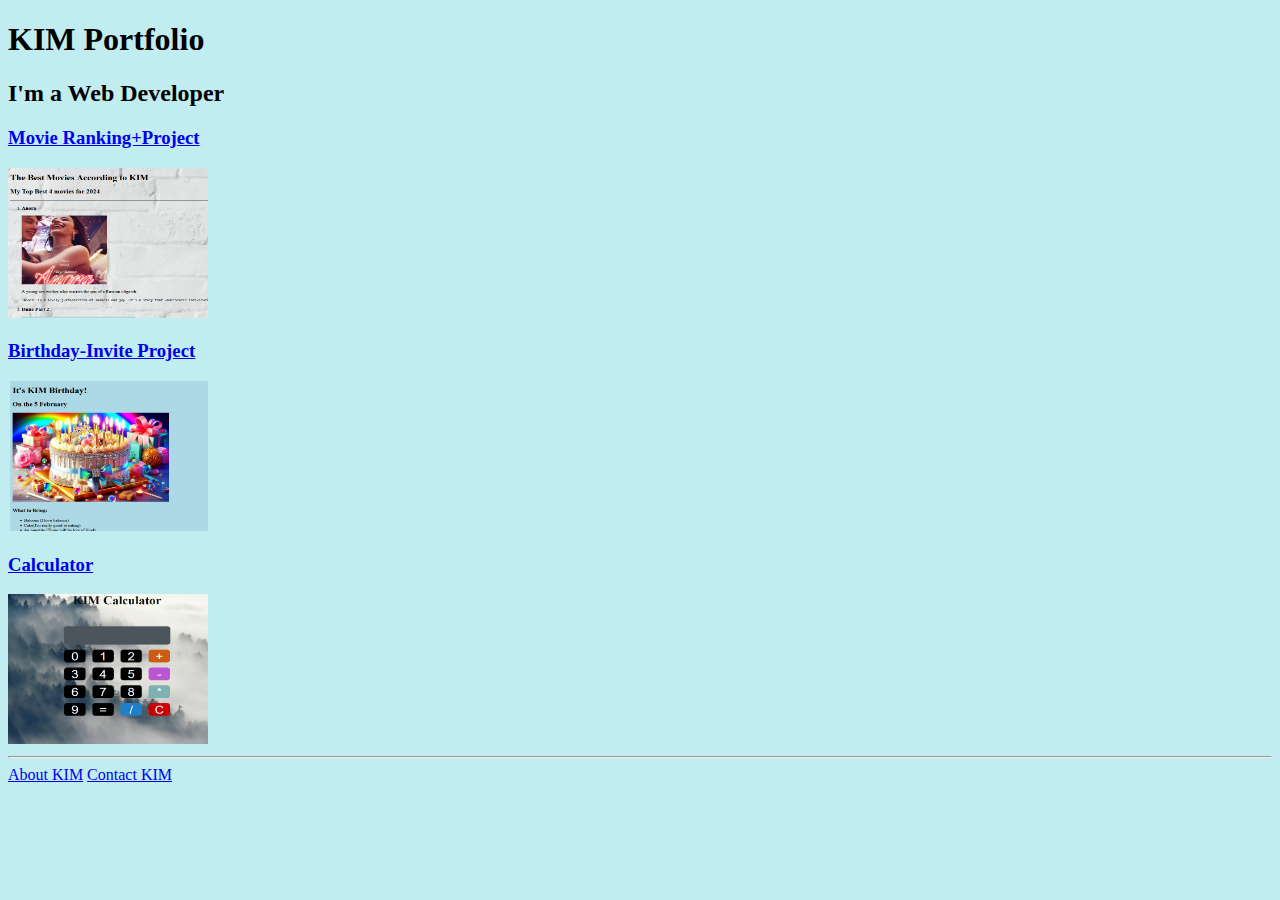
<file: index.html>
<!-- TODO 1: Create the HTML Boilerplate -->
 <!DOCTYPE html>
 <html lang="en">
 <head>
  <meta charset="UTF-8">
  <title>KIM Portfolio website</title>
 </head>
 <body>
  <style>body {
    background-color: rgb(193, 237, 240);
  }</style>
  <h1>KIM Portfolio</h1>
  <h2>I'm a Web Developer</h2>

  <h3> <a href="./public/Movie Ranking+Project.html">Movie Ranking+Project</a></h3>
  <img src="./assets/images/movie ranking project.jpg" alt="Movie Ranking Project" width="200px" height="150px">
  <h3><a href="./public/birthday-invite.html">Birthday-Invite Project</a></h3>
  <img src="./assets/images/birthday invite.jpg" alt="birthday-invite" width="200px" height="150px">
  <h3> <a href="./public/Calculator Project.html">Calculator</a></h3>
  <img src="./assets/images/calculator.jpg" alt="calculator"  width="200px" height="150px">
  <hr>
  <a href="./public/about.html">About KIM</a>
  <a href="./public/contact.html">Contact KIM</a>

 </body>
 </html>
</file>
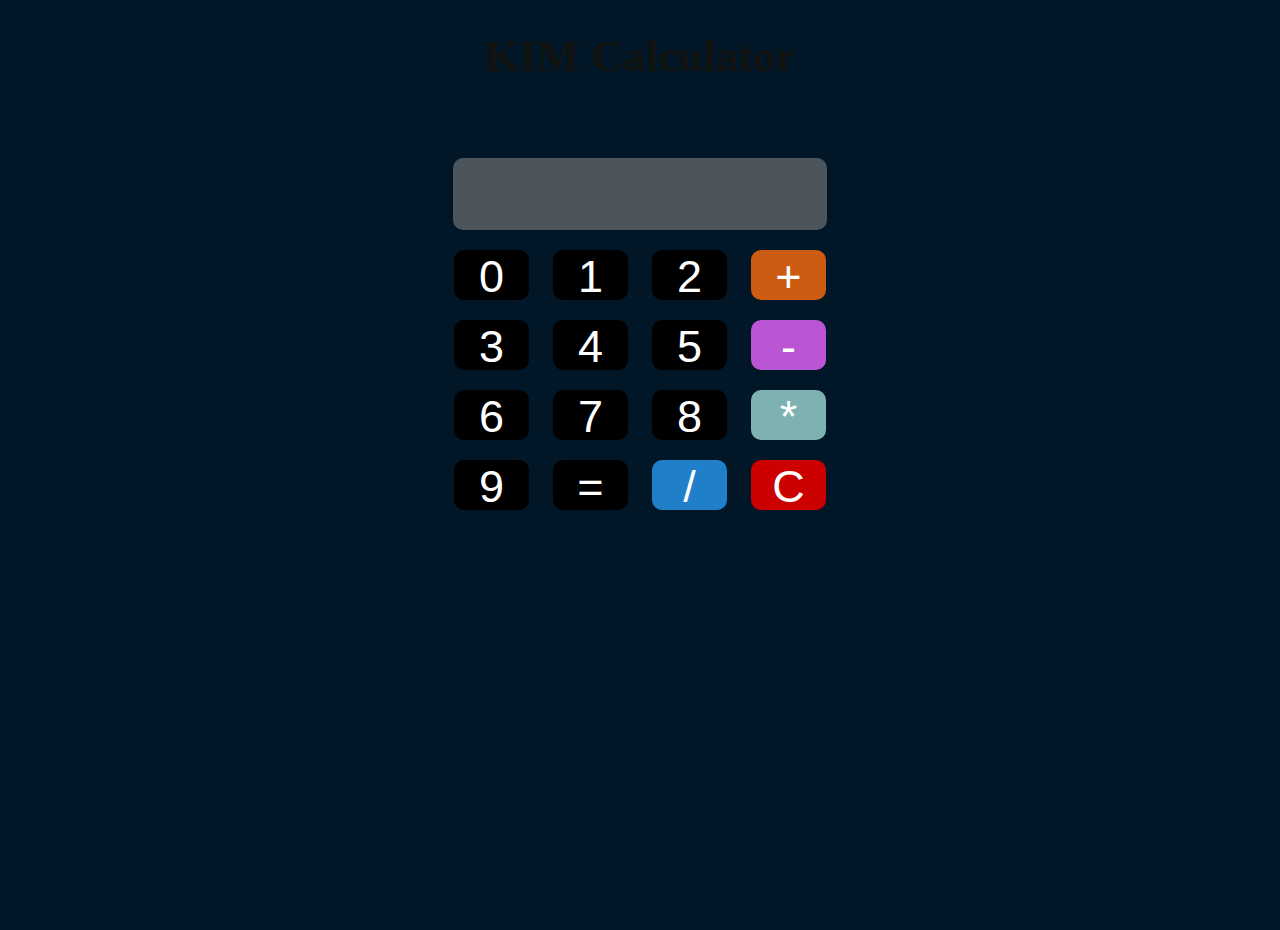
<file: Calculator Project.html>
<!DOCTYPE html>
<html lang="en">
<head>
  <meta charset="UTF-8">
  <title>KIM Calculator Project</title>
  <link rel="stylesheet" href="style.css">
</head>
<body>
  <h1>KIM Calculator</h1>
 <div class="container">
  <form name="cal">
  <br><br>
  <input type="text" name="display" style="width: 370px; height: 70px; background-color:#4c555c;"><br>
  <input class="btu" type="button" value="0" onclick="cal.display.value += '0'">
  <input class="btu" type="button" value="1" onclick="cal.display.value += '1'">
  <input class="btu" type="button" value="2" onclick="cal.display.value += '2'">
  <input class="btu" type="button" value="+" onclick="cal.display.value += '+'" style="background-color: #cc5c11;">
  <br>

  <input class="btu" type="button" value="3" onclick="cal.display.value += '3'">
  <input class="btu" type="button" value="4" onclick="cal.display.value += '4'">
  <input class="btu" type="button" value="5" onclick="cal.display.value += '5'">
  <input class="btu" type="button" value="-" onclick="cal.display.value += '-'" style="background-color: #ba55d3;"><br>
  <input class="btu" type="button" value="6" onclick="cal.display.value += '6'">
  <input class="btu" type="button" value="7" onclick="cal.display.value += '7'">
  <input class="btu" type="button" value="8" onclick="cal.display.value += '8'">
  <input class="btu" type="button" value="*" onclick="cal.display.value += '*'" style="background-color: #7db1b2;"><br>
  <input class="btu" type="button" value="9" onclick="cal.display.value += '9'">
  <input class="btu" type="button" value="=" onclick="cal.display.value = eval(cal.display.value)">
  <input class="btu" type="button" value="/" onclick="cal.display.value += '/'" style="background-color:#1f80c9;">
 
  <input class="btu" type="button" value="C" onclick="cal.display.value=''" id="CLEAR" style="background-color: #cc0000;">
 
 </div>
</body>
</html>
</file>
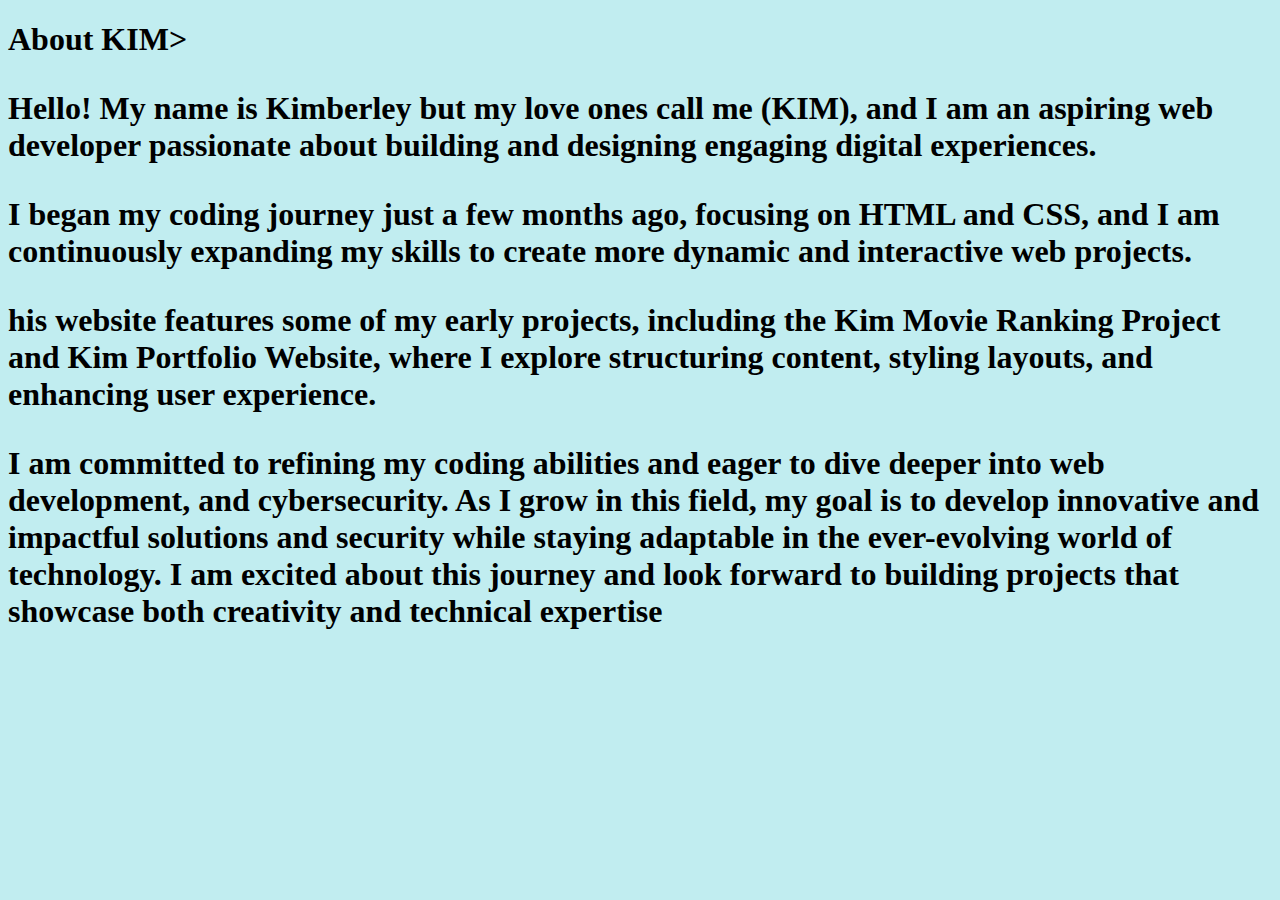
<file: public/about.html>
<!DOCTYPE html>
<html lang="en">
<head>
  <meta charset="UTF-8">
  <title>About KIM</title>
</head>
<body>
  <style>
    body{
      background-color: rgb(193, 237, 240);
    }
  </style>
  <h1>About KIM>
    <p>Hello! My name is Kimberley but my love ones call me (KIM), and I am an aspiring web developer passionate about building and designing engaging digital experiences.<br></p>
    
     <p></p>I began my coding journey just a few months ago, focusing on HTML and CSS, and I am continuously expanding my skills to create more dynamic and interactive web projects.</p>
    
    
    <p>his website features some of my early projects, including the Kim Movie Ranking Project and Kim Portfolio Website, where I explore structuring content, styling layouts, and enhancing user experience.</p>
    
    <p>I am committed to refining my coding abilities and eager to dive deeper into web development, and cybersecurity.
    
    As I grow in this field, my goal is to develop innovative and impactful solutions and security while staying adaptable in the ever-evolving world of technology. I am excited about this journey and look forward to building projects that showcase both creativity and technical expertise</p>
</body>
</html>
</file>
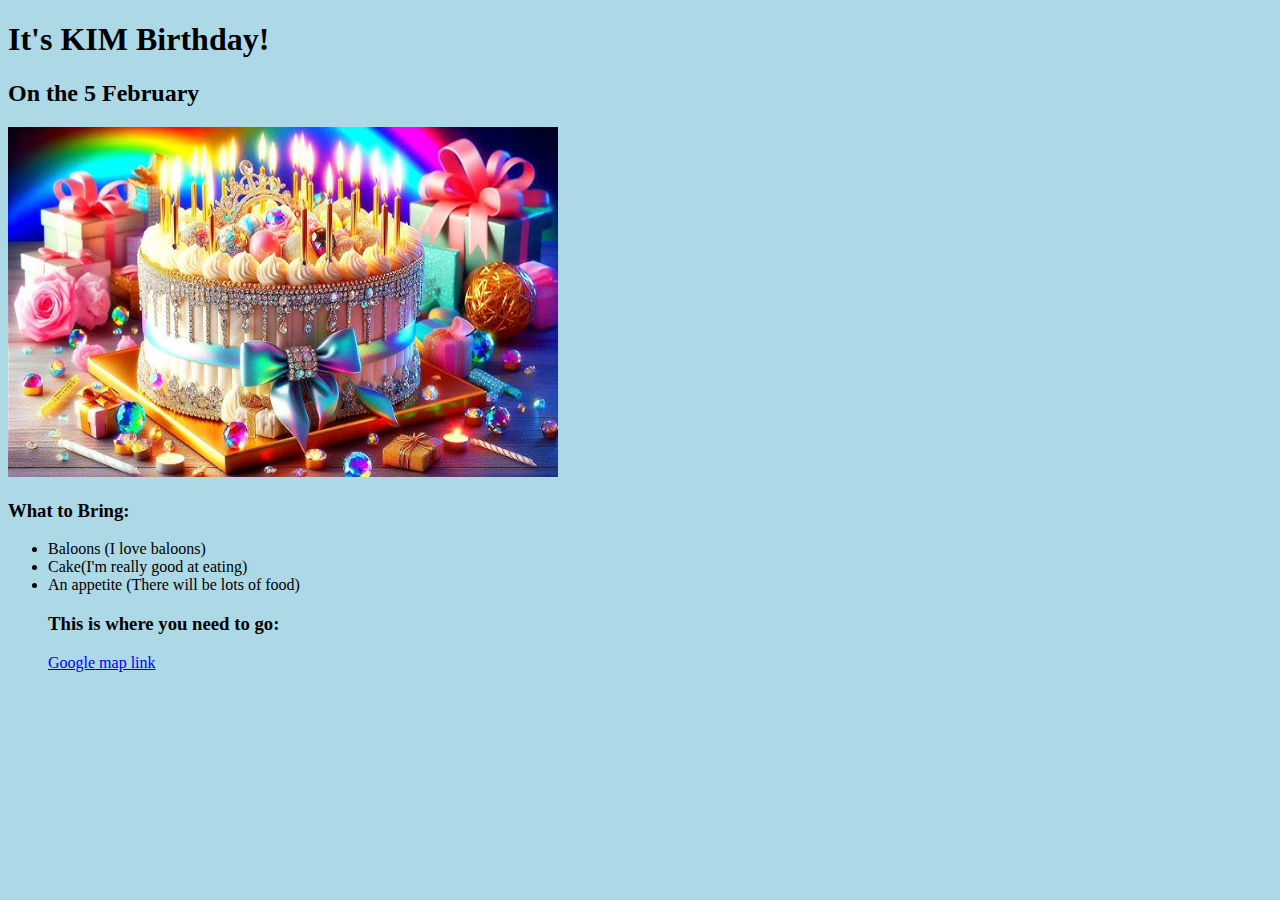
<file: public/birthday-invite.html>
<!DOCTYPE html>
<html lang="en">
<head>
  <meta charset="UTF-8">
  <title>Birthday Invite Project</title>
</head>
<body>
  <style>body {
    background-image: url(lightbluebackground.png);
  }</style>
  <h1>It's KIM Birthday!</h1>
  <h2>On the 5 February</h2>
  <img src="birthday cake..jpg" alt="KIM Birthday cake" width="550px" height="350px">
  <h3>What to Bring:</h3>
  <ul>
    <li>Baloons (I love baloons)</li>
    <li>Cake(I'm really good at eating)</li>
    <li>An appetite (There will be lots of food)</li>
    <h3>This is where you need to go:</h3>
    <a href="https://www.google.com/maps/@33.9948807,-81.0644255,14z?entry=ttu&g_ep=EgoyMDI1MDIwNS4xIKXMDSoASAFQAw%3D%3D">Google map link </a>
  </ul>
</body>
</html>
</file>
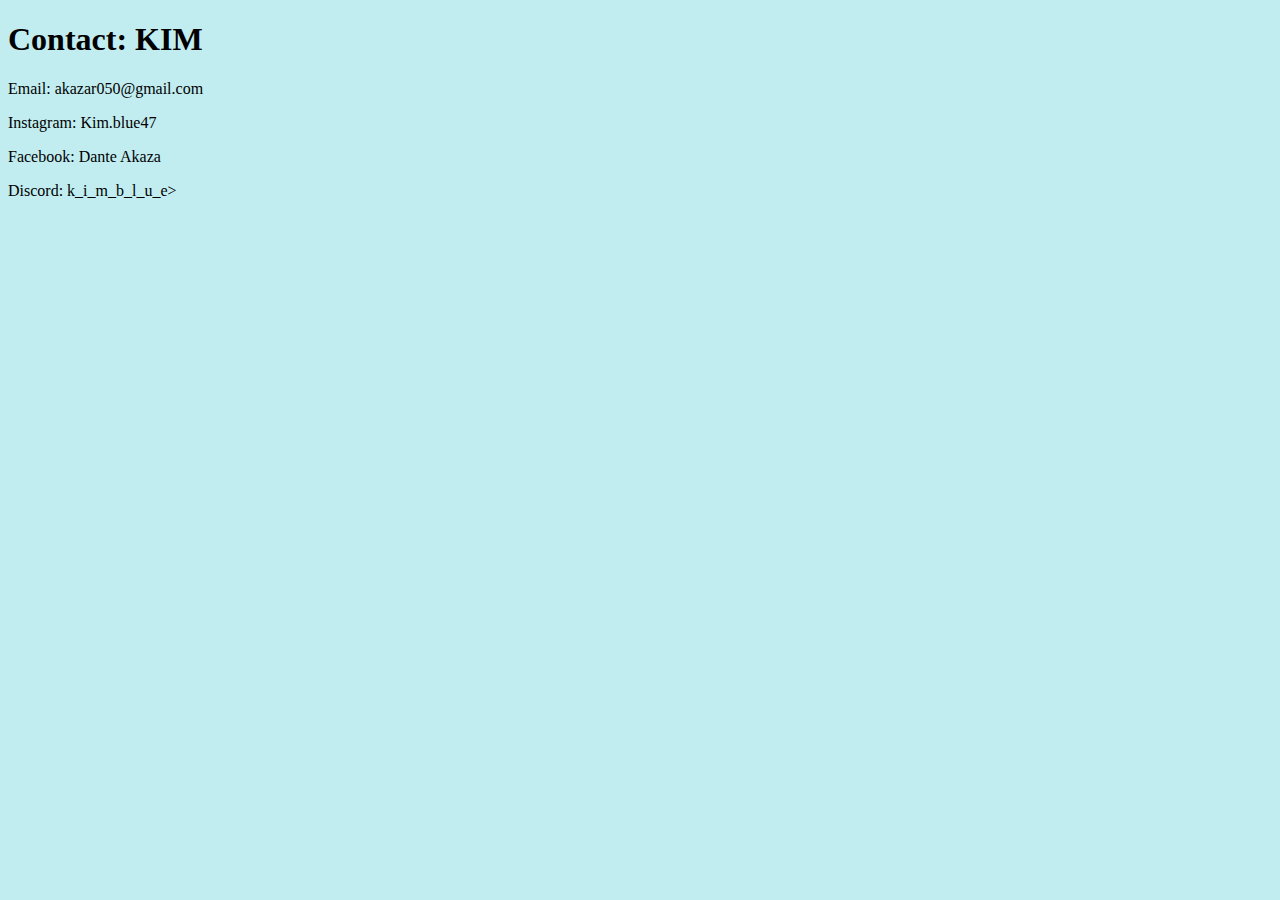
<file: public/contact.html>
<!DOCTYPE html>
<html lang="en">
<head>
  <meta charset="UTF-8">
  <title>Contact KIM</title>
</head>
<body>
  <style>
    body{
      background-color: rgb(193, 237, 240);
    }
  </style>
  <h1>Contact: KIM</h1>
<p>Email: akazar050@gmail.com</p>
<p>Instagram: Kim.blue47</p>
<p>Facebook: Dante Akaza</p>
<p>Discord: k_i_m_b_l_u_e></p>

  
</body>
</html>
</file>
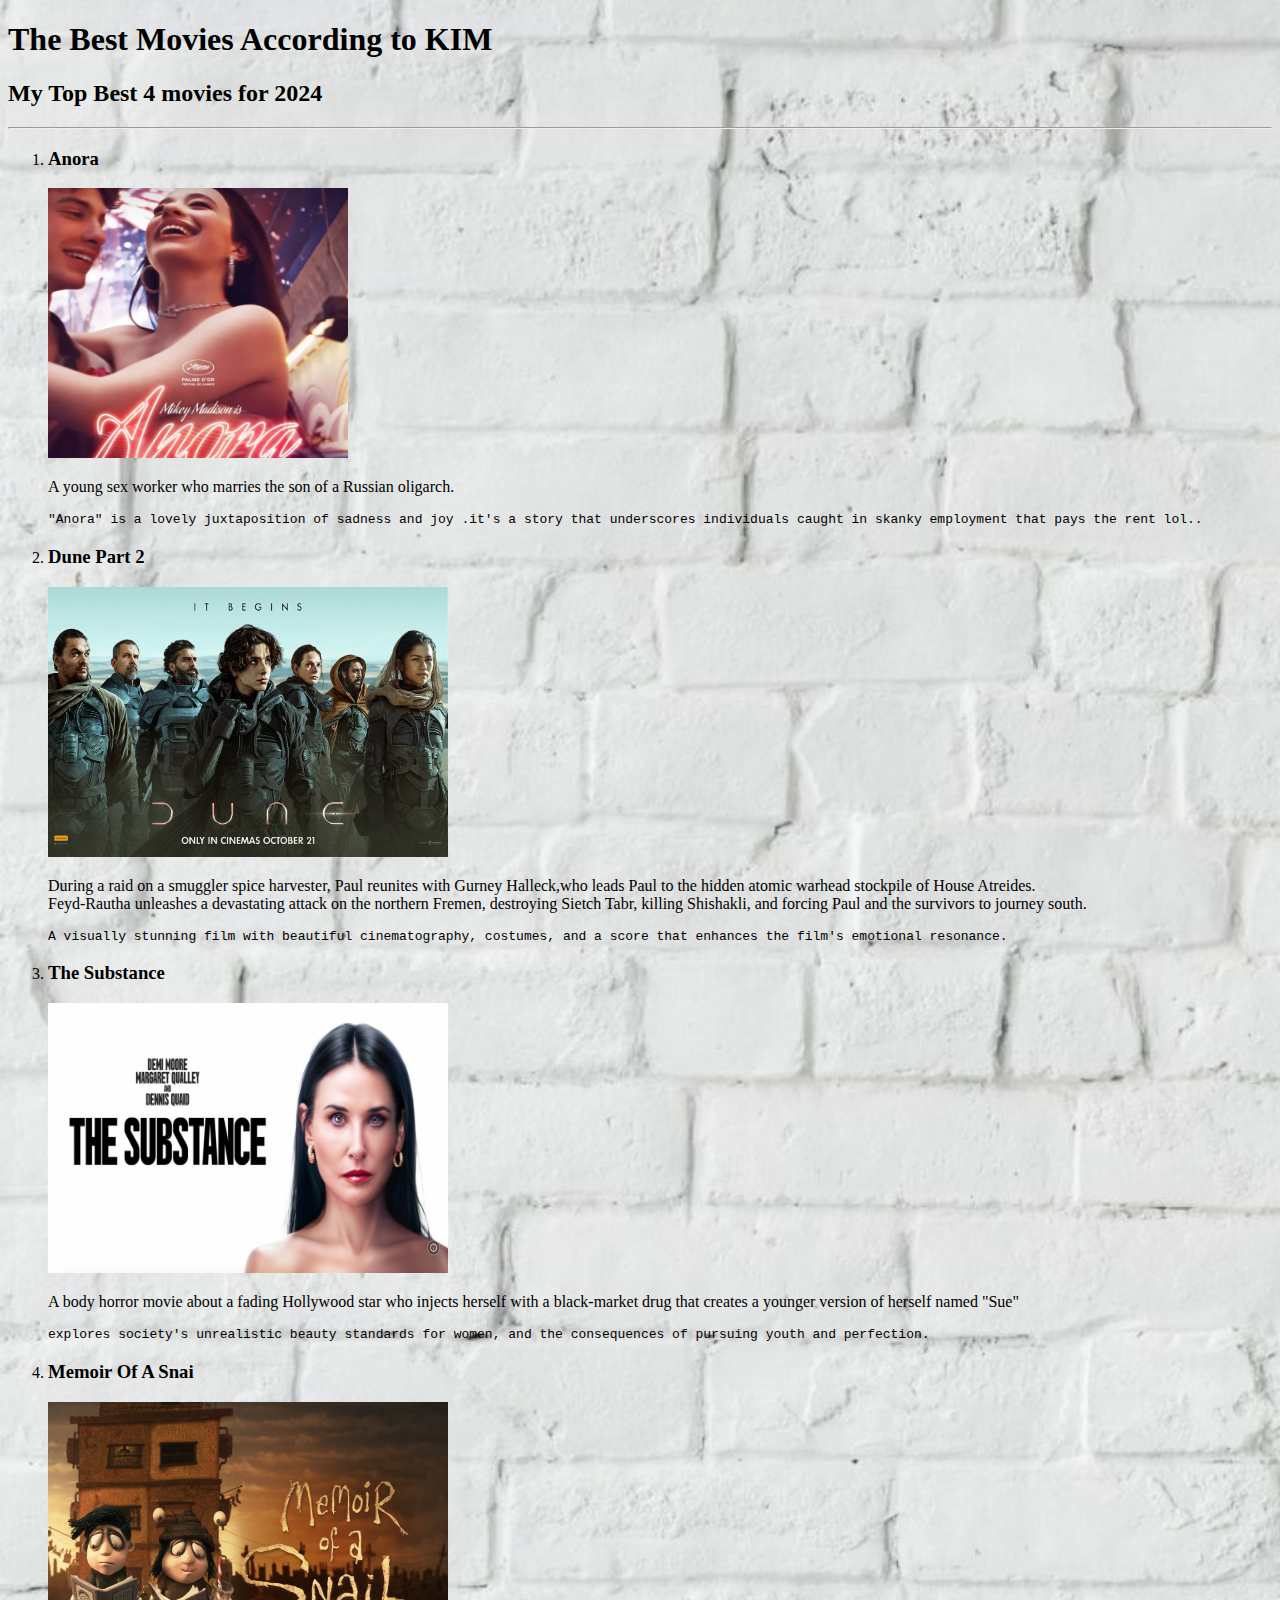
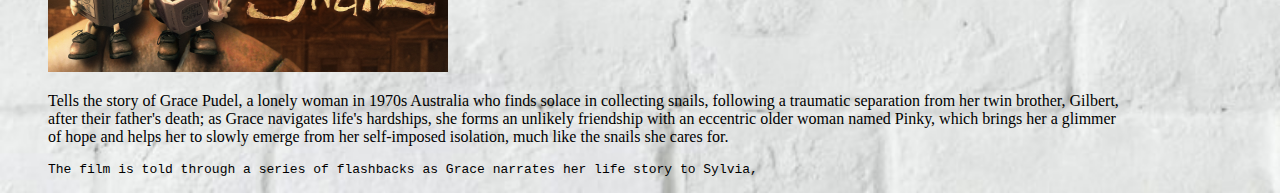
<file: public/Movie Ranking+Project.html>
<!DOCTYPE html>
<html lang="en">
<head>
  <meta charset="UTF-8">
  <title>KIM Movie Ranking+Project</title>
</head>
<body>
  <style>
    body {
      background-image: url(background\ image.jpg);
      background-size: cover;
    }
  </style>
  <h1>The Best Movies According to KIM</h1>
  <h2>My Top Best 4 movies for 2024</h2>
  <hr />
  <ol>
    <li><h3>Anora</h3></li>
    <img src="Anora.jpg" alt="Anora movie image" width="300px" height="270px">
   <p>A young sex worker who marries the son of a Russian oligarch.</p>
   <pre>"Anora" is a lovely juxtaposition of sadness and joy .it's a story that underscores individuals caught in skanky employment that pays the rent lol..</pre>
   <li><h3>Dune Part 2</h3></li>
   <img src="Dune.jpg" alt="Dune movie image" width="400px" height="270px">
   <p>During a raid on a smuggler spice harvester, Paul reunites with Gurney Halleck,who leads Paul to the hidden atomic warhead stockpile of House Atreides. <br>Feyd-Rautha unleashes a devastating attack on the northern Fremen, destroying Sietch Tabr, killing Shishakli, and forcing Paul and the survivors to journey south.</p>
   <pre>A visually stunning film with beautiful cinematography, costumes, and a score that enhances the film's emotional resonance.</pre>
   <li><h3>The Substance</h3></li>
   <img src="The Substance.jpg" alt="The Substance movie image" width="400px" height="270px">
   <p>A body horror movie about a fading Hollywood star who injects herself with a black-market drug that creates a younger version of herself named "Sue"</p>
   <pre>explores society's unrealistic beauty standards for women, and the consequences of pursuing youth and perfection.</pre>
   <li><h3>Memoir Of A Snai</h3></li>
   <img src="memoir of a snai.jpg" alt="memoir of a snail movie image" width="400px" height="270px">
   <p>Tells the story of Grace Pudel, a lonely woman in 1970s Australia who finds solace in collecting snails, following a traumatic separation from her twin brother, Gilbert, <br>after their father's death; as Grace navigates life's hardships, she forms an unlikely friendship with an eccentric older woman named Pinky, which brings her a glimmer <br>of hope and helps her to slowly emerge from her self-imposed isolation, much like the snails she cares for.</p>
   <pre>The film is told through a series of flashbacks as Grace narrates her life story to Sylvia,</pre>

  </ol>
</body>
</html>
</file>
<file: style.css>
body{
  margin: 0px;
  padding: 0px;
 background-color: #011627;
  color: #111310;
  text-align: center;
  background-image: url(https://cdn.pixabay.com/photo/2014/11/27/10/29/mountain-547363_960_720.jpg);
 background-position: center;
 background-repeat: no-repeat;
 background-size: cover;
 height: 100vh;



}
h1{
  font-size: 45px;

}
input {
  width: 75px;
  height: 50px;
  font-size: 45px;
  border-radius: 10px;
  margin: 10px;
  background-color: black;
  color: white;
  border-style: none;

}
.btu:hover{
  background-color:yellow;
  cursor: pointer;
}
</file>
